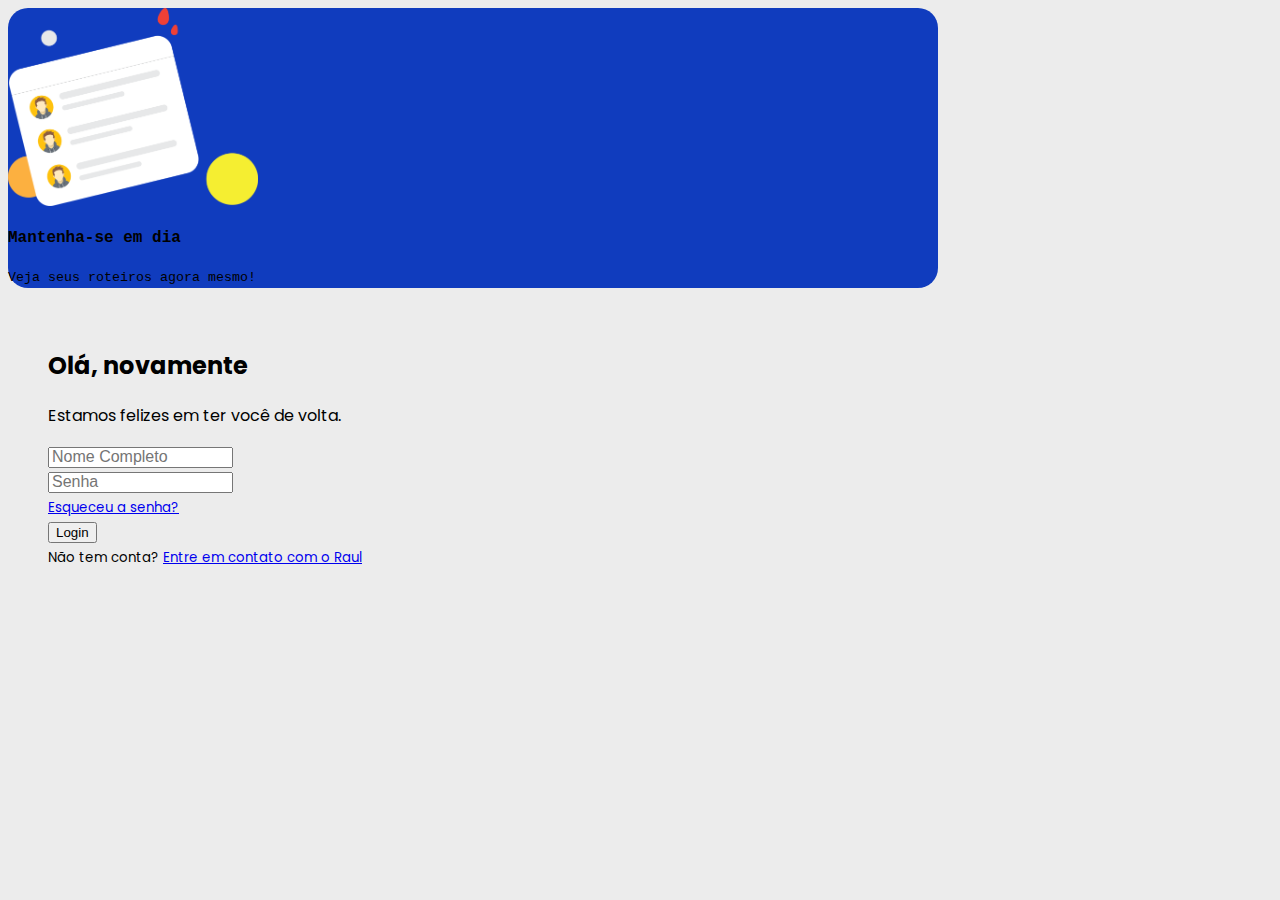
<file: login.html>
<!DOCTYPE html>
<html lang="en">
<head>
    <meta charset="UTF-8">
    <meta http-equiv="X-UA-Compatible" content="IE=edge">
    <meta name="viewport" content="width=device-width, initial-scale=1.0">
    <link rel="stylesheet" href="https://cdn.jsdelivr.net/npm/bootstrap@5.2.3/dist/css/bootstrap.min.css" integrity="sha384-rbsA2VBKQhggwzxH7pPCaAqO46MgnOM80zW1RWuH61DGLwZJEdK2Kadq2F9CUG65" crossorigin="anonymous">
    <link rel="stylesheet" href="css/login.css">
    <title>Login - Transporte Adaptado</title>
    <link rel="icon" type="image/x-icon" href="image/logopref.png" />
</head>
<body>

    <!----------------------- Main Container -------------------------->

     <div class="container d-flex justify-content-center align-items-center min-vh-100">

    <!----------------------- Login Container -------------------------->

       <div class="row border rounded-5 p-3 bg-white shadow box-area">

    <!--------------------------- Left Box ----------------------------->

       <div class="col-md-6 rounded-4 d-flex justify-content-center align-items-center flex-column left-box" style="background: #103cbe;">
           <div class="featured-image mb-3">
            <img src="image/1.png" class="img-fluid" style="width: 250px;">
           </div>
           <p class="text-white fs-2" style="font-family: 'Courier New', Courier, monospace; font-weight: 600;">Mantenha-se em dia</p>
           <small class="text-white text-wrap text-center" style="width: 17rem;font-family: 'Courier New', Courier, monospace;">Veja seus roteiros agora mesmo!</small>
       </div> 

    <!-------------------- ------ Right Box ---------------------------->
        
       <div class="col-md-6 right-box">
          <div class="row align-items-center">
                <div class="header-text mb-4">
                     <h2>Olá, novamente</h2>
                     <p>Estamos felizes em ter você de volta.</p>
                </div>
                <div class="input-group mb-3">
                    <input type="text" class="form-control form-control-lg bg-light fs-6" placeholder="Nome Completo">
                </div>
                <div class="input-group mb-1">
                    <input type="password" class="form-control form-control-lg bg-light fs-6" placeholder="Senha">
                </div>
                <div class="input-group mb-5 d-flex justify-content-between">
                    <div class="forgot">
                        <small><a href="#">Esqueceu a senha?</a></small>
                    </div>
                </div>
                <div class="input-group mb-3">
                    <button class="btn btn-lg btn-primary w-100 fs-6">Login</button>
                </div>
                <div class="row">
                    <small>Não tem conta? <a href="https://wa.me/5511915551648" target="_blank">Entre em contato com o Raul</a></small>
                </div>
          </div>
       </div> 

      </div>
    </div>


    <script>
        document.addEventListener("DOMContentLoaded", function () {
            const loginButton = document.querySelector(".btn-primary");
    
            loginButton.addEventListener("click", function () {
                window.location.href = "index.html";
            });
        });
    </script>
</body>
</html>
</file>
<file: css/login.css>
@import url('https://fonts.googleapis.com/css2?family=Poppins:wght@400;500&display=swap');

body{
    font-family: 'Poppins', sans-serif;
    background: #ececec;
}

/*------------ Login container ------------*/

.box-area{
    width: 930px;
}

/*------------ Right box ------------*/

.right-box{
    padding: 40px 30px 40px 40px;
}

/*------------ Custom Placeholder ------------*/

::placeholder{
    font-size: 16px;
}

.rounded-4{
    border-radius: 20px;
}
.rounded-5{
    border-radius: 30px;
}


/*------------ For small screens------------*/

@media only screen and (max-width: 768px){

     .box-area{
        margin: 0 10px;

     }
     .left-box{
        height: 100px;
        overflow: hidden;
     }
     .right-box{
        padding: 20px;
     }

}
</file>
